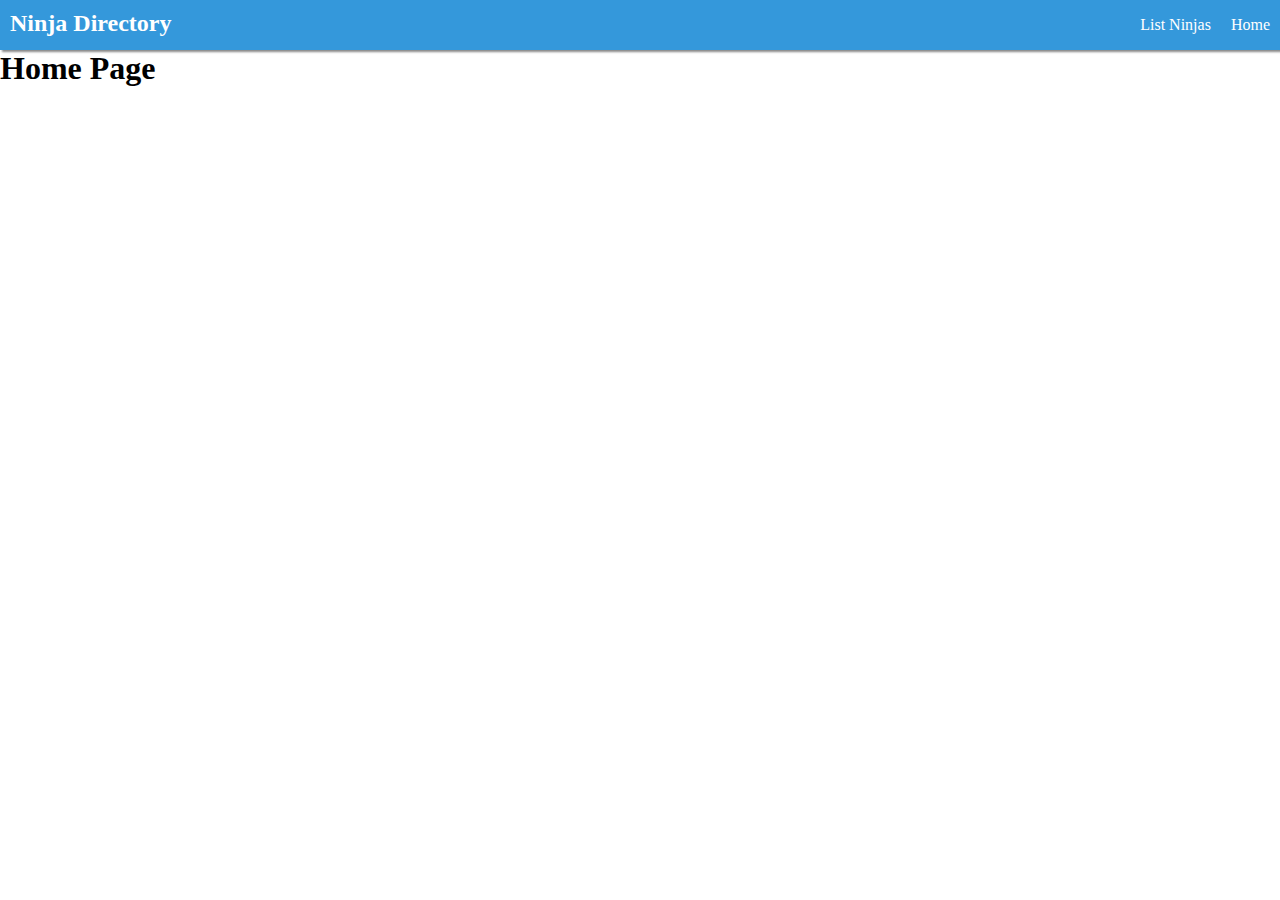
<file: index.html>
<!DOCTYPE html>
<html lang="en" ng-app="myNinjaApp"><!-- Ng-app is a directive -->
  <head>
    <meta charset="utf-8">
    <title>Angular Basics</title>
    <link rel="stylesheet" href="content/css/style.css">
    <script src="app/lib/angular.min.js"></script>
    <script src="app/lib/angular-route.min.js"></script>
    <script src="app/app.js"></script>
  </head>
 <body>

   <header ng-include="'header.html'"></header>

   <!-- OR -->

   <!--You can use includes as a tag element but make sure to use double quotes-->
  <main ng-view="">

  </main>
  </body>
</html>
</file>
<file: content/css/style.css>
body {
  margin: 0 auto;
}

h1,h2,h3 {
  margin: 0;
}

li {
  list-style: none;
}

a {
  text-decoration: none;
}

.menu-bar {
  background-color: #3498db;
  color: white;
  width: 100%;
  padding: 10px;
  box-shadow: 2px 2px 2px rgba(20, 20, 20, 0.5);

}

.menu-bar h1 {
  font-size: 24px;
  display: inline-block;

}

.menu-bar ul {
  float: right;
  padding: 0 20px;
  margin:  6px 0;
}

.menu-bar li {
  float: right;
  margin-left: 20px;
}

.menu-bar a {
  color:white;
}

.menu-bar:after {
  content: "";
  display: block;
  clear: both;

}

.content {
  padding: 20px 0;
  width:760px;
  margin: 0 auto;
}

.content button,
.content input {
  background: #fff;
  padding: 10px;
  border-radius: 10px;
  cursor: pointer;
  color: #777;
  border: 0;
  box-shadow: 2px 2px 2px rgba(20, 20, 20, 0.1);
  font-size: 16px;
  outline: none;
}
.content button:nth-child(2) {
  float: right;
}

.content ul {
  padding: 0;
  list-style-type: none;
  margin: 30px 0;
  width: 100%;
}

.content li {
  padding: 15px 0;
  border-top: 1px solid #e2e2e2;
  color: #444;
}

.content input {
  width: 100%;
  padding: 10px 1%;
  border-radius: 10px;
  border: 2px solid #ddd;
  margin: 10px 0;
}

.content h3 {
  display: inline-block;;
  font-weight: normal;
  font-size: 22px;
}

.content li span {
  float:right;
}

.content input[type="submit"]:last-child{
  width: 150px;
  display: block;
  margin: 15px auto;
}

.remove{
  float: right;
  padding: 0;
  background: #fff;
  width: 18px;
  text-align: center;
  border-radius: 20px;
  color: crimson;
  cursor: pointer;
  margin-left: 10px;
  font-size:24px;
}

.belt{
  padding: 5px 10px;
  border-radius: 10px;
  margin-left: 5px;
  color: #fff;
  font-size: 15px;
  text-transform: uppercase;
}
</file>
